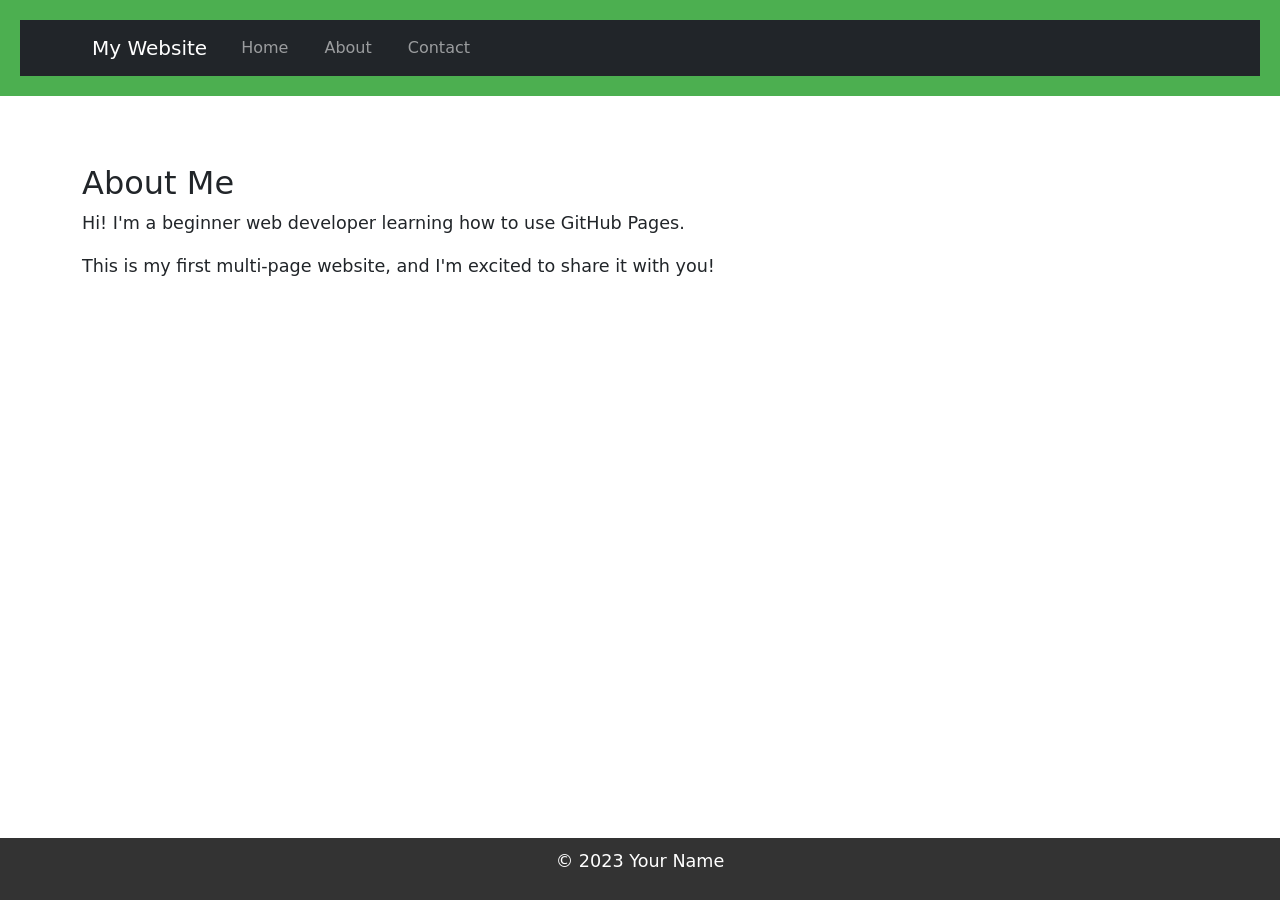
<file: about.html>
<!DOCTYPE html> 

<html lang="en"> 

<head> 

    <meta charset="UTF-8"> 

    <meta name="viewport" content="width=device-width, initial-scale=1.0"> 

    <title>About Me</title> 
	<link rel="stylesheet" href="styles.css">
	<link href="https://cdn.jsdelivr.net/npm/bootstrap@5.3.0/dist/css/bootstrap.min.css" rel="stylesheet">
</head> 

<body> 

    <header>
    <nav class="navbar navbar-expand-lg navbar-dark bg-dark">
        <div class="container">
            <a class="navbar-brand" href="index.html">My Website</a>
            <button class="navbar-toggler" type="button" data-bs-toggle="collapse" data-bs-target="#navbarNav">
                <span class="navbar-toggler-icon"></span>
            </button>
            <div class="collapse navbar-collapse" id="navbarNav">
                <ul class="navbar-nav">
                    <li class="nav-item">
                        <a class="nav-link" href="index.html">Home</a>
                    </li>
                    <li class="nav-item">
                        <a class="nav-link" href="about.html">About</a>
                    </li>
                    <li class="nav-item">
                        <a class="nav-link" href="contact.html">Contact</a>
                    </li>
                </ul>
            </div>
        </div>
    </nav>
</header>

<main class="container my-5">
    <h2>About Me</h2>
    <p>Hi! I'm a beginner web developer learning how to use GitHub Pages.</p>
    <p>This is my first multi-page website, and I'm excited to share it with you!</p>
</main>

  
 

    <footer> 

        <p>&copy; 2023 Your Name</p> 

    </footer> 
<script src="https://cdn.jsdelivr.net/npm/@popperjs/core@2.11.6/dist/umd/popper.min.js"></script>
<script src="https://cdn.jsdelivr.net/npm/bootstrap@5.3.0/dist/js/bootstrap.min.js"></script>

</body> 

</html>
</file>
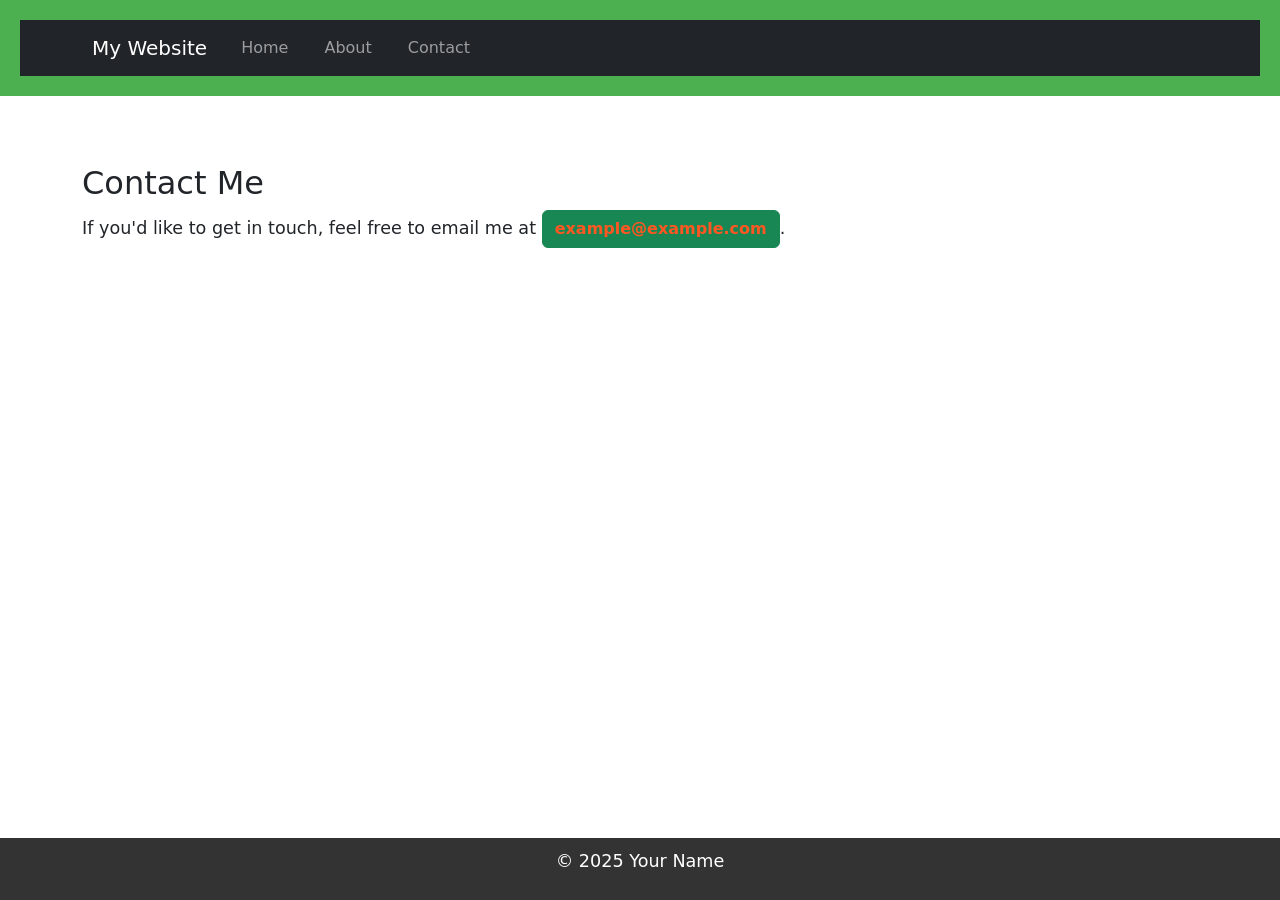
<file: contact.html>
<!-- <!DOCTYPE html>  -->

<html lang="en"> 

<head> 

    <meta charset="UTF-8"> 

    <meta name="viewport" content="width=device-width, initial-scale=1.0"> 

    <title>Contact Me</title> 
	<link rel="stylesheet" href="styles.css">
	<link href="https://cdn.jsdelivr.net/npm/bootstrap@5.3.0/dist/css/bootstrap.min.css" rel="stylesheet">
</head> 

<body> 

    <header>
    <nav class="navbar navbar-expand-lg navbar-dark bg-dark">
        <div class="container">
            <a class="navbar-brand" href="index.html">My Website</a>
            <button class="navbar-toggler" type="button" data-bs-toggle="collapse" data-bs-target="#navbarNav">
                <span class="navbar-toggler-icon"></span>
            </button>
            <div class="collapse navbar-collapse" id="navbarNav">
                <ul class="navbar-nav">
                    <li class="nav-item">
                        <a class="nav-link" href="index.html">Home</a>
                    </li>
                    <li class="nav-item">
                        <a class="nav-link" href="about.html">About</a>
                    </li>
                    <li class="nav-item">
                        <a class="nav-link" href="contact.html">Contact</a>
                    </li>
                </ul>
            </div>
        </div>
    </nav>
</header>

<main class="container my-5">
    <h2>Contact Me</h2>
    <p>If you'd like to get in touch, feel free to email me at <a href="mailto:example@example.com" class="btn btn-success">example@example.com</a>.</p>
</main>


    <footer> 

        <p>&copy; 2025 Your Name</p> 

    </footer> 
<script src="https://cdn.jsdelivr.net/npm/@popperjs/core@2.11.6/dist/umd/popper.min.js"></script>
<script src="https://cdn.jsdelivr.net/npm/bootstrap@5.3.0/dist/js/bootstrap.min.js"></script>

</body> 

</html>
</file>
<file: styles.css>
selector {
    property: value;
}

body {
    font-family: Arial, sans-serif;
    color: #333;
    background-color: #f9f9f9;
    margin: 0;
    padding: 0;
    line-height: 1.6;
}

header {
    background-color: #4CAF50;
    color: white;
    padding: 20px;
    text-align: center;
}

header h1 {
    margin: 0;
}

nav a {
    color: white;
    text-decoration: none;
    margin: 0 10px;
}

nav a:hover {
    text-decoration: underline;
}

main {
    padding: 20px;
    max-width: 800px;
    margin: 0 auto;
}

main img {
    max-width: 100%;
    height: auto;
    display: block;
    margin: 20px 0;
}

footer {
    background-color: #333;
    color: white;
    text-align: center;
    padding: 10px;
    position: fixed;
    bottom: 0;
    width: 100%;
}

p {
    font-size: 1.1em;
}

a {
    color: #4CAF50;
    text-decoration: none;
}

a:hover {
    text-decoration: underline;
}

img {
    border: 5px solid #4CAF50;
    border-radius: 10px;
}

main a[href^="mailto:"] {
    color: #ff5722;
    font-weight: bold;
}
</file>
